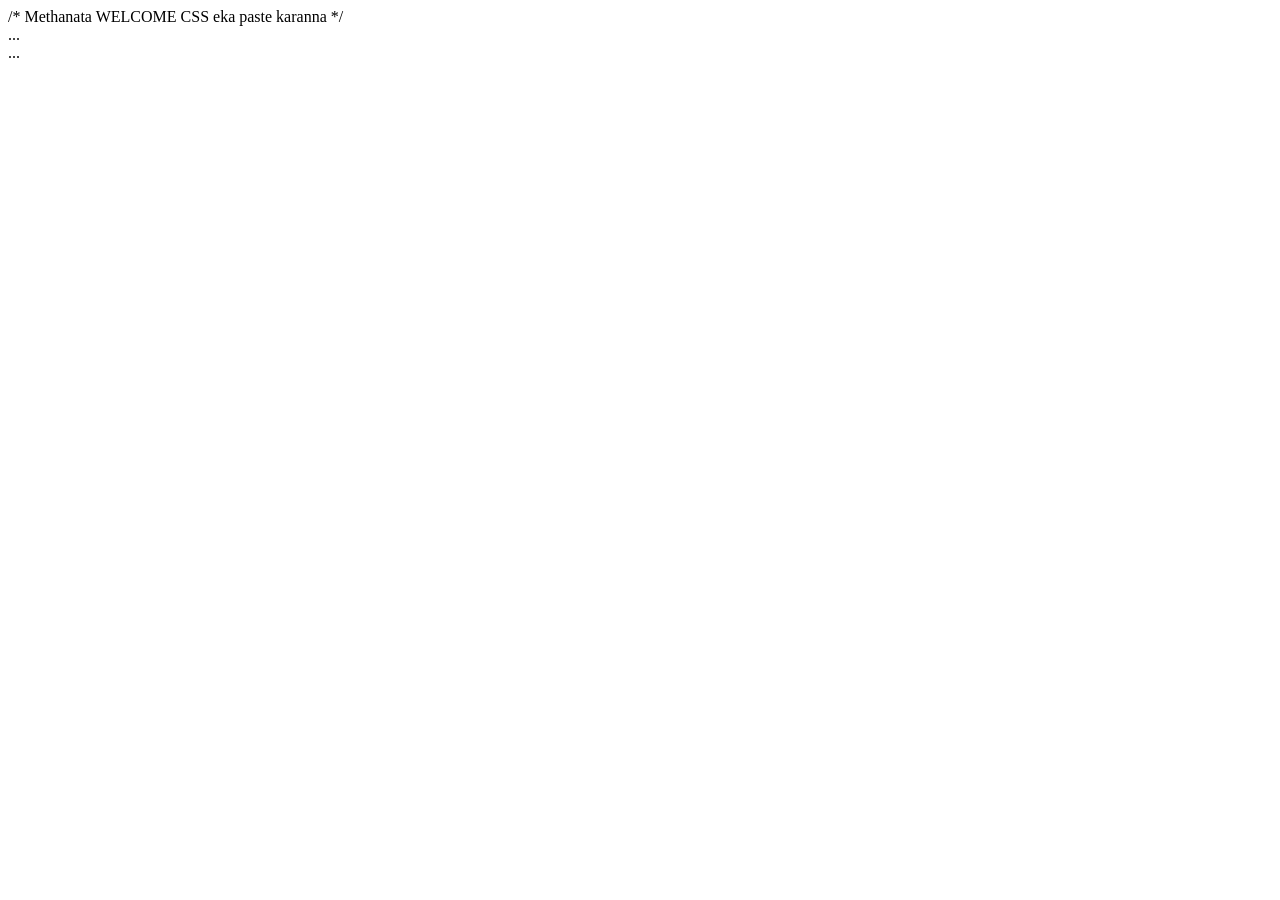
<file: new.html>
<html>
  <head>
    <style>
      /* Dan thiyena HERO CSS */
<style>
  #cgv-page,
  #cgv-profile {
    --cg-navy: #102747;
    --cg-blue: #0477de;
    --cg-red: #d82845;
    --cg-muted: #64758c;
    font-family: "Inter", sans-serif;
    color: var(--cg-navy);
    font-size: 16px;
    line-height: 1.6;
  }

  #cgv-page *,
  #cgv-profile * {
    box-sizing: border-box;
  }

  #cgv-page {
    background: #fff;
  }

  #cgv-page h1,
  #cgv-page h2,
  #cgv-page h3,
  #cgv-profile h2 {
    font-family: inherit;
    text-transform: none;
  }

  #cgv-page button,
  #cgv-profile button {
    font-family: inherit;
    cursor: pointer;
  }

  #cgv-page .cgv-container {
    width: min(1400px, calc(100% - 96px));
    margin-inline: auto;
  }

  /* HERO */

  #cgv-page .cgv-hero {
    position: relative;
    isolation: isolate;
    overflow: hidden;
    background: #102747;
    color: #fff;
  }

  #cgv-page .cgv-hero-image {
    position: absolute;
    inset: 0 0 0 auto;
    z-index: -2;
    width: 68%;
    height: 100%;
    object-fit: cover;
    object-position: center;
  }

  #cgv-page .cgv-hero::before {
    content: "";
    position: absolute;
    inset: 0;
    z-index: -1;
    background: linear-gradient(
      90deg,
      #102747 0%,
      rgb(16 39 71 / 97%) 28%,
      rgb(16 39 71 / 74%) 53%,
      rgb(16 39 71 / 16%) 100%
    );
  }

  #cgv-page .cgv-hero-inner {
    display: flex;
    flex-direction: column;
    justify-content: center;
    min-height: 390px;
    padding-block: 36px 50px;
  }

  #cgv-page .cgv-breadcrumb {
    display: flex;
    flex-wrap: wrap;
    align-items: center;
    gap: 12px;
    margin-bottom: 42px;
    color: #c3d2e6;
    font-size: 13px;
  }

  #cgv-page .cgv-breadcrumb a {
    color: inherit;
    text-decoration: none;
  }

  #cgv-page .cgv-breadcrumb a:hover {
    color: #fff;
    text-decoration: underline;
  }

  #cgv-page .cgv-breadcrumb span[aria-hidden] {
    opacity: .5;
  }

  #cgv-page .cgv-eyebrow {
    display: flex;
    align-items: center;
    gap: 10px;
    margin: 0 0 15px;
    font-size: 12px;
    font-weight: 650;
    letter-spacing: .14em;
    text-transform: uppercase;
  }

  #cgv-page .cgv-eyebrow::before {
    content: "";
    width: 26px;
    height: 3px;
    background: var(--cg-red);
    border-radius: 3px;
  }

  #cgv-page .cgv-hero h1 {
    margin: 0;
    font-size: clamp(40px, 5vw, 66px);
    font-weight: 600;
    line-height: 1.08;
    letter-spacing: -.055em;
    color: #fff;
  }

  #cgv-page .cgv-hero-copy {
    max-width: 530px;
    margin: 22px 0 0;
    color: #d2deee;
    font-size: 16px;
    line-height: 1.8;
  }

  /* BOARD INTRO */

  #cgv-page .cgv-board {
    padding-block: 54px 66px;
  }

  #cgv-page .cgv-intro {
    display: grid;
    grid-template-columns: .9fr 1.1fr;
    align-items: start;
    gap: 50px;
    margin-bottom: 35px;
  }

  #cgv-page .cgv-intro h2 {
    margin: 0;
    font-size: clamp(29px, 3vw, 42px);
    font-weight: 600;
    line-height: 1.2;
    letter-spacing: -.045em;
  }

  #cgv-page .cgv-intro-copy p {
    margin: 0;
    color: var(--cg-muted);
    font-size: 16px;
    line-height: 1.8;
  }

  #cgv-page .cgv-date {
    display: inline-flex;
    margin-top: 15px;
    padding: 7px 12px;
    border: 1px solid #e1e8f1;
    border-radius: 6px;
    background: #f6f8fb;
    color: #60718a;
    font-size: 12px;
  }

  /* FEATURED CHAIRMAN / GENERAL MANAGER */

  #cgv-page .cgv-feature {
    display: grid;
    grid-template-columns: minmax(250px, .7fr) minmax(0, 1.3fr);
    overflow: hidden;
    border: 1px solid #dfe7f1;
    border-radius: 20px;
    background: #102747;
    color: #fff;
    box-shadow: 0 18px 45px -33px rgb(16 39 71 / 35%);
  }

  #cgv-page .cgv-feature-photo {
    position: relative;
    display: flex;
    justify-content: center;
    align-items: flex-end;
    min-height: 355px;
    padding: 20px 24px 0;
    background: linear-gradient(145deg, #f3f7fb, #dce8f4);
  }

  #cgv-page .cgv-feature-photo img {
    display: block;
    width: 100%;
    height: 335px;
    object-fit: contain;
    object-position: center bottom;
  }

  #cgv-page .cgv-feature-copy {
    display: flex;
    flex-direction: column;
    justify-content: center;
    align-items: flex-start;
    min-width: 0;
    padding: clamp(26px, 3.5vw, 48px);
  }

  #cgv-page .cgv-feature .cgv-eyebrow {
    color: #b8d4f3;
  }

  #cgv-page .cgv-feature h3 {
    margin: 0 0 11px;
    color: #fff;
    font-size: clamp(25px, 2.7vw, 38px);
    font-weight: 550;
    line-height: 1.2;
    letter-spacing: -.045em;
  }

  #cgv-page .cgv-feature-role {
    margin: 0;
    color: #c2d3e9;
    font-size: 14px;
  }

  #cgv-page .cgv-feature-summary {
    display: -webkit-box;
    -webkit-box-orient: vertical;
    -webkit-line-clamp: 3;
    overflow: hidden;
    margin: 21px 0 25px;
    color: #d0dced;
    font-size: 16px;
    line-height: 1.8;
  }

  /* RED PROFILE BUTTON */

  #cgv-page .cgv-profile-button {
    display: inline-flex;
    align-items: center;
    justify-content: space-between;
    gap: 26px;
    min-height: 44px;
    margin: 0;
    padding: 11px 16px;
    border: 0;
    border-radius: 7px;
    background: var(--cg-red);
    color: #fff;
    font-size: 14px;
    font-weight: 600;
    line-height: 1.4;
    text-decoration: none;
    transition: background .25s, box-shadow .25s;
  }

  #cgv-page .cgv-profile-button svg {
    width: 17px;
    height: 17px;
    fill: none;
    stroke: currentColor;
    stroke-width: 1.7;
    transition: transform .25s;
  }

  #cgv-page .cgv-profile-button:hover {
    background: #b91d38;
    box-shadow: 0 6px 16px rgb(216 40 69 / 18%);
  }

  #cgv-page .cgv-profile-button:hover svg {
    transform: translateX(4px);
  }

  #cgv-page button:focus-visible,
  #cgv-page a:focus-visible,
  #cgv-profile button:focus-visible {
    outline: 3px solid #0477de;
    outline-offset: 5px;
  }

  /* DIRECTORS GRID */

  #cgv-page .cgv-group-heading {
    display: flex;
    align-items: center;
    gap: 20px;
    margin: 42px 0 24px;
  }

  #cgv-page .cgv-group-heading h2 {
    flex-shrink: 0;
    margin: 0;
    font-size: 25px;
    font-weight: 600;
    letter-spacing: -.035em;
  }

  #cgv-page .cgv-group-heading::after {
    content: "";
    flex: 1;
    height: 1px;
    background: #e0e7f0;
  }

  #cgv-page .cgv-grid {
    display: grid;
    grid-template-columns: repeat(4, minmax(0, 1fr));
    gap: 24px;
  }

  #cgv-page .cgv-card {
    position: relative;
    display: flex;
    flex-direction: column;
    min-width: 0;
    overflow: hidden;
    border: 1px solid #e1e7ef;
    border-radius: 15px;
    background: #fff;
    transition:
      transform .35s ease,
      box-shadow .35s ease,
      border-color .35s ease;
  }

  #cgv-page .cgv-card::after {
    content: "";
    position: absolute;
    bottom: 0;
    left: 0;
    right: 0;
    height: 3px;
    background: var(--cg-red);
    transform: scaleX(0);
    transform-origin: left;
    transition: transform .4s ease;
  }

  #cgv-page .cgv-card-photo {
    position: relative;
    display: flex;
    align-items: flex-end;
    justify-content: center;
    aspect-ratio: 1 / 1;
    padding: 18px 16px 0;
    background: linear-gradient(145deg, #f2f6fb, #e3ecf5);
  }

  #cgv-page .cgv-card-photo img {
    display: block;
    width: 100%;
    height: 100%;
    min-height: 0;
    object-fit: contain;
    object-position: center bottom;
  }

  #cgv-page img.cgv-flipped,
  #cgv-profile img.cgv-flipped {
    transform: scaleX(-1);
  }

  #cgv-page .cgv-card-copy {
    display: flex;
    flex-direction: column;
    align-items: flex-start;
    flex: 1;
    padding: 22px;
  }

  #cgv-page .cgv-card-role {
    margin: 0 0 9px;
    color: #6e8097;
    font-size: 12px;
    font-weight: 550;
  }

  #cgv-page .cgv-card h3 {
    margin: 0 0 24px;
    color: var(--cg-navy);
    font-size: 19px;
    font-weight: 600;
    line-height: 1.4;
    letter-spacing: -.03em;
  }

  #cgv-page .cgv-card .cgv-profile-button {
    margin-top: auto;
    font-size: 13px;
  }

  @media (hover: hover) and (pointer: fine) {
    #cgv-page .cgv-card:hover {
      transform: translateY(-5px);
      border-color: #bdcce0;
      box-shadow: 0 17px 30px -18px rgb(16 39 71 / 25%);
    }

    #cgv-page .cgv-card:hover::after {
      transform: scaleX(1);
    }
  }

  #cgv-page .cgv-card:focus-within::after {
    transform: scaleX(1);
  }

  #cgv-page .cgv-feature-management {
    background: #f3f7fc;
  }

  #cgv-page .cgv-feature-management h3 {
    color: var(--cg-navy);
  }

  #cgv-page .cgv-feature-management .cgv-eyebrow {
    color: #366389;
  }

  #cgv-page .cgv-feature-management .cgv-feature-role,
  #cgv-page .cgv-feature-management .cgv-feature-summary {
    color: #60738b;
  }

  /* PROFILE POPUP */

  #cgv-profile {
    width: min(960px, calc(100% - 36px));
    max-width: 960px;
    max-height: 88vh;
    max-height: 88dvh;
    margin: auto;
    padding: 0;
    overflow: auto;
    overscroll-behavior: contain;
    border: 1px solid #dfe7f1;
    border-radius: 20px;
    background: #fff;
    box-shadow: 0 35px 100px rgb(0 0 0 / 25%);
  }

  #cgv-profile::backdrop {
    background: rgb(5 18 39 / 73%);
    backdrop-filter: blur(6px);
  }

  #cgv-profile .cgv-dialog-toolbar {
    position: sticky;
    top: 0;
    z-index: 3;
    display: flex;
    align-items: center;
    justify-content: space-between;
    gap: 20px;
    padding: 10px 16px 10px 25px;
    border-bottom: 1px solid #e7ecf3;
    background: #fff;
  }

  #cgv-profile .cgv-dialog-toolbar span {
    color: #70819a;
    font-size: 12px;
    font-weight: 600;
    letter-spacing: .08em;
    text-transform: uppercase;
  }

  #cgv-profile .cgv-close {
    display: grid;
    place-items: center;
    flex-shrink: 0;
    width: 42px;
    height: 42px;
    padding: 0;
    border: 1px solid #e0e6ee;
    border-radius: 50%;
    background: #f6f8fb;
    color: #102747;
    transition: background .2s, color .2s;
  }

  #cgv-profile .cgv-close:hover {
    background: var(--cg-red);
    color: #fff;
  }

  #cgv-profile .cgv-close svg {
    width: 18px;
    height: 18px;
    fill: none;
    stroke: currentColor;
    stroke-width: 1.8;
  }

  #cgv-profile .cgv-dialog-layout {
    display: grid;
    grid-template-columns: 300px minmax(0, 1fr);
    align-items: start;
  }

  #cgv-profile .cgv-dialog-photo {
    position: sticky;
    top: 63px;
    padding: 25px 20px 0;
    background: linear-gradient(150deg, #f0f5fb, #dce8f5);
  }

  #cgv-profile .cgv-dialog-photo img {
    display: block;
    width: 100%;
    height: auto;
    max-height: 430px;
    object-fit: contain;
    object-position: center bottom;
  }

  #cgv-profile .cgv-dialog-content {
    min-width: 0;
    padding: 33px;
  }

  #cgv-profile .cgv-dialog-role {
    margin: 0 0 12px;
    color: #c52440;
    font-size: 13px;
    font-weight: 600;
  }

  #cgv-profile h2 {
    margin: 0;
    color: #102747;
    font-size: clamp(25px, 3vw, 34px);
    font-weight: 600;
    line-height: 1.2;
    letter-spacing: -.04em;
  }

  #cgv-profile .cgv-dialog-date {
    margin: 15px 0 25px;
    padding-bottom: 20px;
    border-bottom: 1px solid #e6ecf4;
    color: #7c8ba0;
    font-size: 12px;
  }

  #cgv-profile .cgv-biography p {
    margin: 0 0 18px;
    color: #596c84;
    font-size: 16px;
    line-height: 1.85;
  }

  #cgv-profile .cgv-biography p:last-child {
    margin-bottom: 0;
  }

  /* RESPONSIVE */

  @media (max-width: 1100px) {
    #cgv-page .cgv-container {
      width: calc(100% - 64px);
    }

    #cgv-page .cgv-grid {
      grid-template-columns: repeat(3, minmax(0, 1fr));
      gap: 20px;
    }
  }

  @media (max-width: 850px) {
    #cgv-page .cgv-intro {
      grid-template-columns: 1fr;
      gap: 20px;
    }

    #cgv-page .cgv-grid {
      grid-template-columns: repeat(2, minmax(0, 1fr));
    }

    #cgv-page .cgv-feature {
      grid-template-columns: minmax(220px, .85fr) minmax(0, 1.15fr);
    }

    #cgv-page .cgv-feature-copy {
      padding: 28px;
    }

    #cgv-page .cgv-feature-photo {
      padding-inline: 12px;
    }

    #cgv-profile .cgv-dialog-layout {
      grid-template-columns: 230px minmax(0, 1fr);
    }

    #cgv-profile .cgv-dialog-content {
      padding: 25px;
    }
  }

  @media (max-width: 600px) {
    #cgv-page .cgv-container {
      width: calc(100% - 36px);
    }

    #cgv-page .cgv-hero-inner {
      min-height: 350px;
      padding-block: 26px 40px;
    }

    #cgv-page .cgv-hero-image {
      width: 100%;
    }

    #cgv-page .cgv-hero::before {
      background: linear-gradient(
        90deg,
        rgb(16 39 71 / 96%),
        rgb(16 39 71 / 68%)
      );
    }

    #cgv-page .cgv-breadcrumb {
      gap: 8px;
      margin-bottom: 35px;
      font-size: 12px;
    }

    #cgv-page .cgv-hero h1 {
      font-size: 44px;
    }

    #cgv-page .cgv-board {
      padding-block: 35px 45px;
    }

    #cgv-page .cgv-feature {
      grid-template-columns: 1fr;
      border-radius: 15px;
    }

    #cgv-page .cgv-feature-photo {
      min-height: 0;
      padding-top: 20px;
    }

    #cgv-page .cgv-feature-photo img {
      height: 280px;
    }

    #cgv-page .cgv-feature-copy {
      padding: 25px;
    }

    #cgv-page .cgv-feature h3 {
      font-size: 29px;
    }

    #cgv-page .cgv-grid {
      gap: 14px;
    }

    #cgv-page .cgv-card-photo {
      padding: 12px 8px 0;
      aspect-ratio: 4 / 5;
    }

    #cgv-page .cgv-card-copy {
      padding: 15px;
    }

    #cgv-page .cgv-card h3 {
      font-size: 16px;
      margin-bottom: 18px;
    }

    #cgv-page .cgv-card .cgv-profile-button {
      gap: 9px;
      padding: 10px;
      font-size: 12px;
    }

    #cgv-profile .cgv-dialog-layout {
      grid-template-columns: 1fr;
    }

    #cgv-profile .cgv-dialog-photo {
      position: static;
      padding-top: 20px;
    }

    #cgv-profile .cgv-dialog-photo img {
      height: 245px;
      width: 100%;
    }

    #cgv-profile .cgv-dialog-content {
      padding: 25px;
    }
  }

  @media (max-width: 370px) {
    #cgv-page .cgv-grid {
      grid-template-columns: 1fr;
    }

    #cgv-page .cgv-card-photo {
      aspect-ratio: 1;
    }
  }

  @media (prefers-reduced-motion: reduce) {
    #cgv-page *,
    #cgv-page *::after,
    #cgv-profile * {
      transition: none !important;
      animation: none !important;
    }
  }
</style>
      /* Methanata WELCOME CSS eka paste karanna */
    </style>
  </head>

  <body>
    <!-- Dan thiyena HERO section eka -->
    <section class="crh-hero" ...>...</section>

    <!-- Methanata WELCOME HTML eka paste karanna -->
    <section class="cwb-welcome" id="about">...</section>

    <script>
      /* Dan thiyena HERO JavaScript eka */
    </script>
  </body>
</html>
</file>
